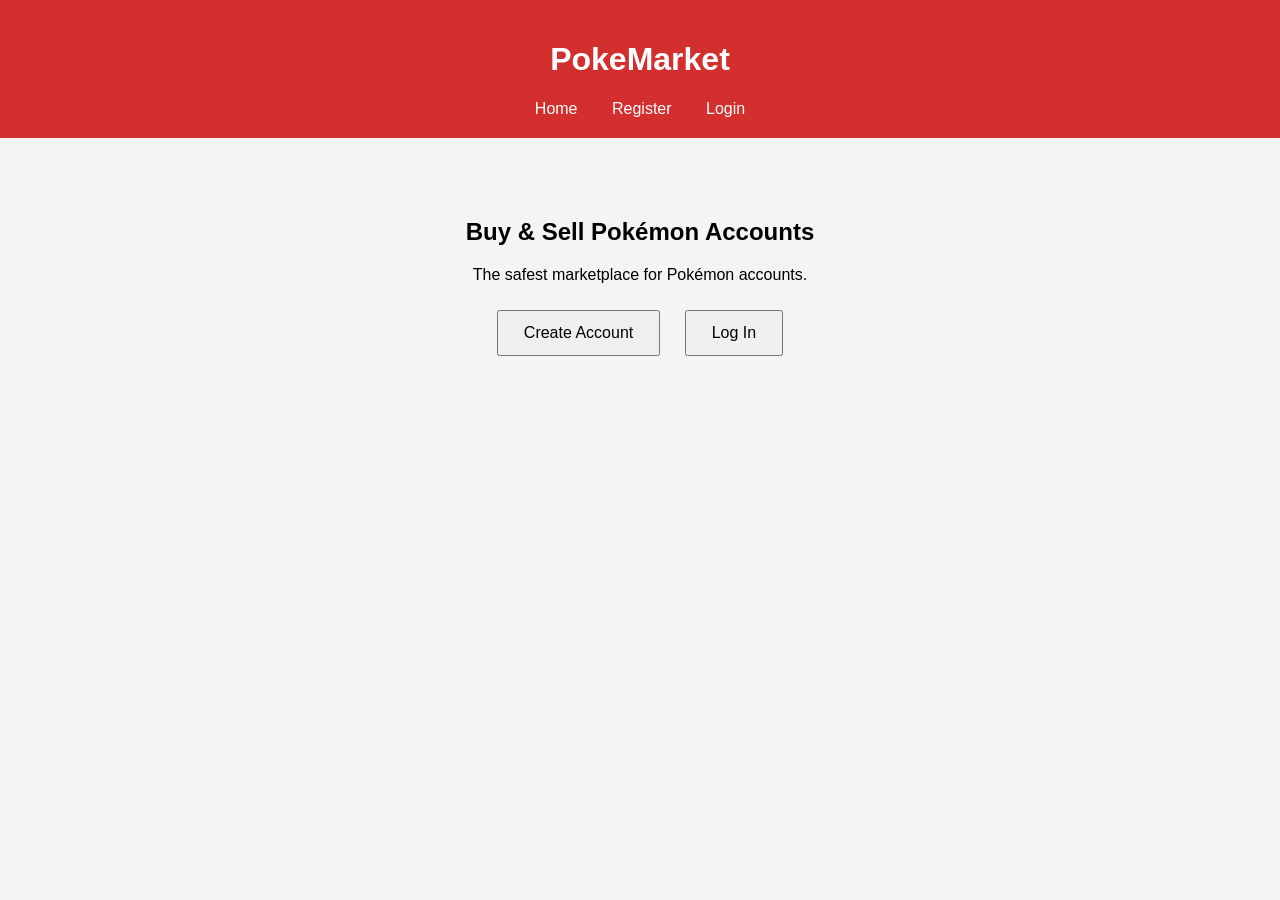
<file: index.html>
<!DOCTYPE html>
<html lang="en">
<head>
    <meta charset="UTF-8">
    <meta name="viewport" content="width=device-width, initial-scale=1.0">
    <title>PokeMarket</title>

    <link rel="stylesheet" href="style.css">
</head>

<body>

    <header>
        <h1>PokeMarket</h1>

        <nav>
            <a href="index.html">Home</a>
            <a href="register.html">Register</a>
            <a href="login.html">Login</a>
        </nav>
    </header>

    <main>

        <h2>Buy & Sell Pokémon Accounts</h2>

        <p>The safest marketplace for Pokémon accounts.</p>

        <button onclick="location.href='register.html'">
            Create Account
        </button>

        <button onclick="location.href='login.html'">
            Log In
        </button>

    </main>

</body>
</html>
</file>
<file: style.css>
body {
    font-family: Arial, sans-serif;
    text-align: center;
    margin: 0;
    background: #f4f4f4;
}

header {
    background: #d32f2f;
    color: white;
    padding: 20px;
}

nav a {
    color: white;
    text-decoration: none;
    margin: 15px;
}

main {
    padding: 60px;
}

button {
    padding: 12px 25px;
    margin: 10px;
    font-size: 16px;
    cursor: pointer;
}
</file>
